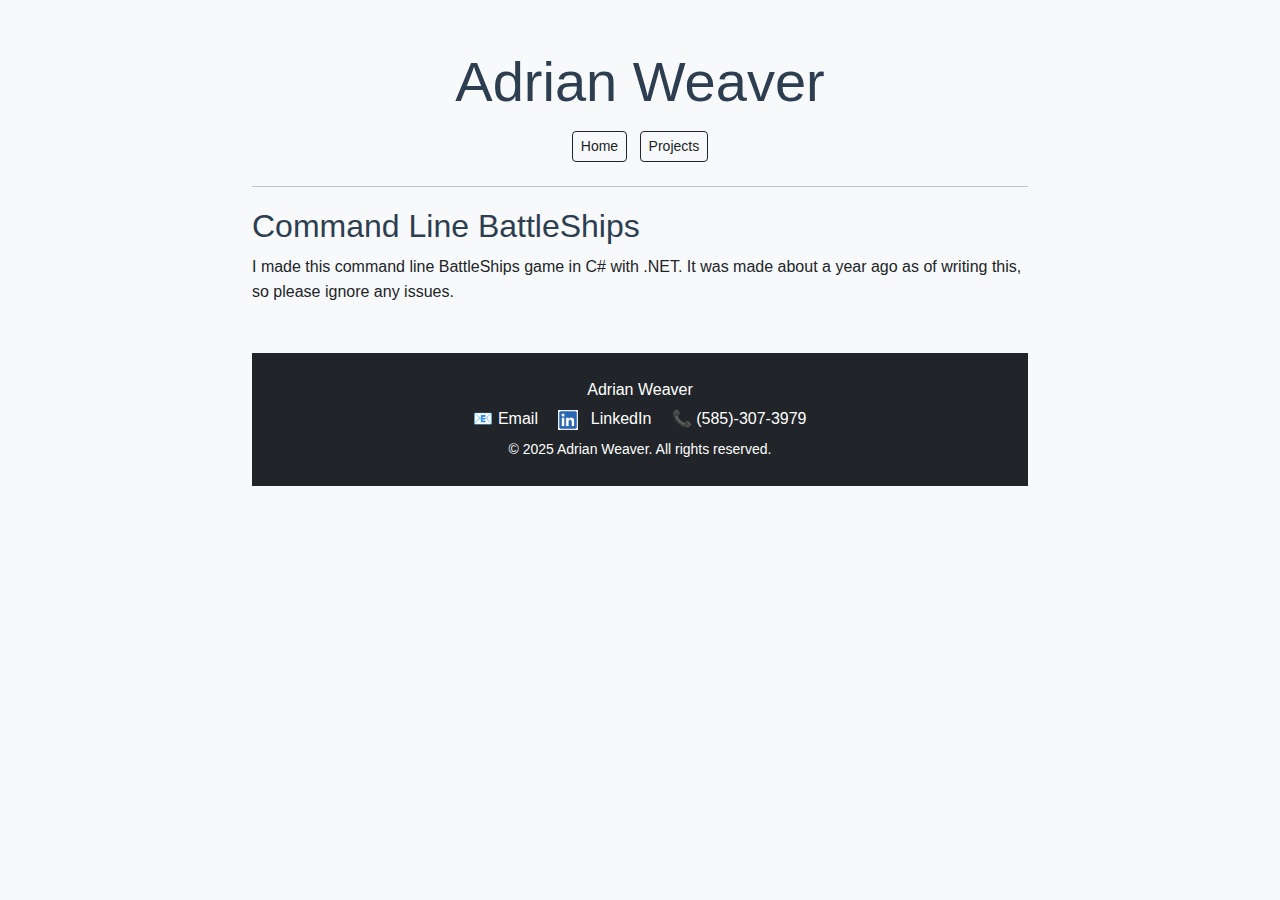
<file: projects.html>
<!DOCTYPE html>
<html lang="en">
    <head>
        <meta charset="UTF-8">
        <meta name="viewport" content="width=device-width, initial-scale=1.0">
        <title>Adrian Weaver Projects</title>
        <link
            href="https://cdn.jsdelivr.net/npm/bootstrap@5.3.3/dist/css/bootstrap.min.css"
            rel="stylesheet">
        <link href="css/style1.css" rel="stylesheet">
    </head>
    <body class="bg-light text-dark">

        <div class="container my-5">
            <header class="text-center mb-4">
                <h1 class="display-4">Adrian Weaver</h1>
                <nav class="mt-3">
                    <a href="index.html" class="btn btn-outline-dark btn-sm mx-1">Home</a>
                    <a href="projects.html" class="btn btn-outline-dark btn-sm mx-1">Projects</a>
                </nav>
            </header>

            <hr>

            <section class="mb-4">
                <h2>Command Line BattleShips</h2>
                <p>I made this command line BattleShips game in C# with .NET. It was made about a year ago as of writing this, so please ignore any issues.</p>
            </section>


            <footer class="bg-dark text-white text-center py-4 mt-5">
                <div class="container">
                    <p class="mb-1">Adrian Weaver</p>
                    <p class="mb-1">
                        <a href="mailto:adrian13weaver@gmail.com"
                            class="text-white text-decoration-none me-3"
                            target="_blank" rel="noopener noreferrer">📧
                            Email</a>
                        <a
                            href="https://www.linkedin.com/in/adrian-weaver-088a672a9/"
                            class="text-white text-decoration-none me-3"
                            target="_blank" rel="noopener noreferrer"><img src="images/linkedin.png" alt="LinkedIn" style="height: 20px; width: 20px;" class="me-2">
                            LinkedIn</a>
                        📞 (585)-307-3979
                    </p>
                    <small>&copy; 2025 Adrian Weaver. All rights
                        reserved.</small>
                </div>
            </footer>
        </div>

        <!-- Optional Bootstrap JS -->
        <script
            src="https://cdn.jsdelivr.net/npm/bootstrap@5.3.3/dist/js/bootstrap.bundle.min.js"></script>
    </body>
</html>
</file>
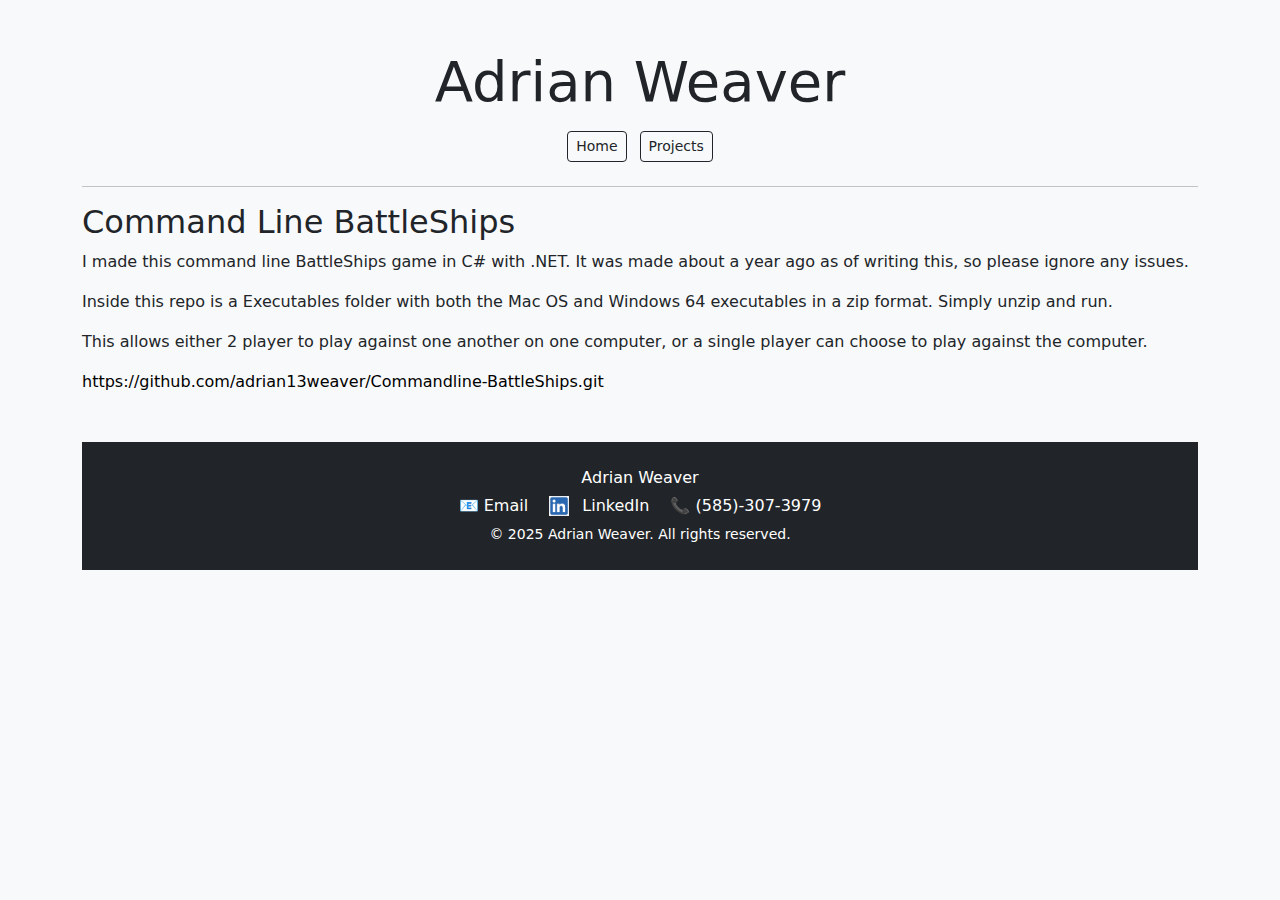
<file: pages/projects.html>
<!DOCTYPE html>
<html lang="en">
    <head>
        <meta charset="UTF-8">
        <meta name="viewport" content="width=device-width, initial-scale=1.0">
        <title>Adrian Weaver Projects</title>
        <link
            href="https://cdn.jsdelivr.net/npm/bootstrap@5.3.3/dist/css/bootstrap.min.css"
            rel="stylesheet">
    </head>
    <body class="bg-light text-dark">

        <div class="container my-5">
            <header class="text-center mb-4">
                <h1 class="display-4">Adrian Weaver</h1>
                <nav class="mt-3">
                    <a href="/index.html" class="btn btn-outline-dark btn-sm mx-1">Home</a>
                    <a href="/pages/projects.html" class="btn btn-outline-dark btn-sm mx-1">Projects</a>
                </nav>
            </header>

            <hr>

            <section class="mb-4">
                <h2>Command Line BattleShips</h2>
                <p>I made this command line BattleShips game in C# with .NET. It was made about a year ago as of writing this, so please ignore any issues.</p>
                <p>Inside this repo is a Executables folder with both the Mac OS and Windows 64 executables in a zip format. Simply unzip and run.</p>
                <p>This allows either 2 player to play against one another on one computer, or a single player can choose to play against the computer.</p>
                <p><a href="https://github.com/adrian13weaver/Commandline-BattleShips.git" class="text-black text-decoration-none me-3" target="_blank" rel="noopener noreferrer">https://github.com/adrian13weaver/Commandline-BattleShips.git</a></p>
            </section>


            <footer class="bg-dark text-white text-center py-4 mt-5">
                <div class="container">
                    <p class="mb-1">Adrian Weaver</p>
                    <p class="mb-1">
                        <a href="mailto:adrian13weaver@gmail.com"
                            class="text-white text-decoration-none me-3"
                            target="_blank" rel="noopener noreferrer">📧
                            Email</a>
                        <a
                            href="https://www.linkedin.com/in/adrian-weaver-088a672a9/"
                            class="text-white text-decoration-none me-3"
                            target="_blank" rel="noopener noreferrer"><img src="/images/linkedin.png" alt="LinkedIn" style="height: 20px; width: 20px;" class="me-2">
                            LinkedIn</a>
                        📞 (585)-307-3979
                    </p>
                    <small>&copy; 2025 Adrian Weaver. All rights
                        reserved.</small>
                </div>
            </footer>
        </div>

        <script
            src="https://cdn.jsdelivr.net/npm/bootstrap@5.3.3/dist/js/bootstrap.bundle.min.js"></script>
    </body>
</html>
</file>
<file: css/style1.css>
body {
    font-family: Arial, sans-serif;
    margin: 40px auto;
    max-width: 800px;
    line-height: 1.6;
    color: #333;
}

h1,
h2 {
    color: #2c3e50;
}

header {
    text-align: center;
}

hr {
    margin: 20px 0;
}

section {
    margin-bottom: 30px;
}
</file>
